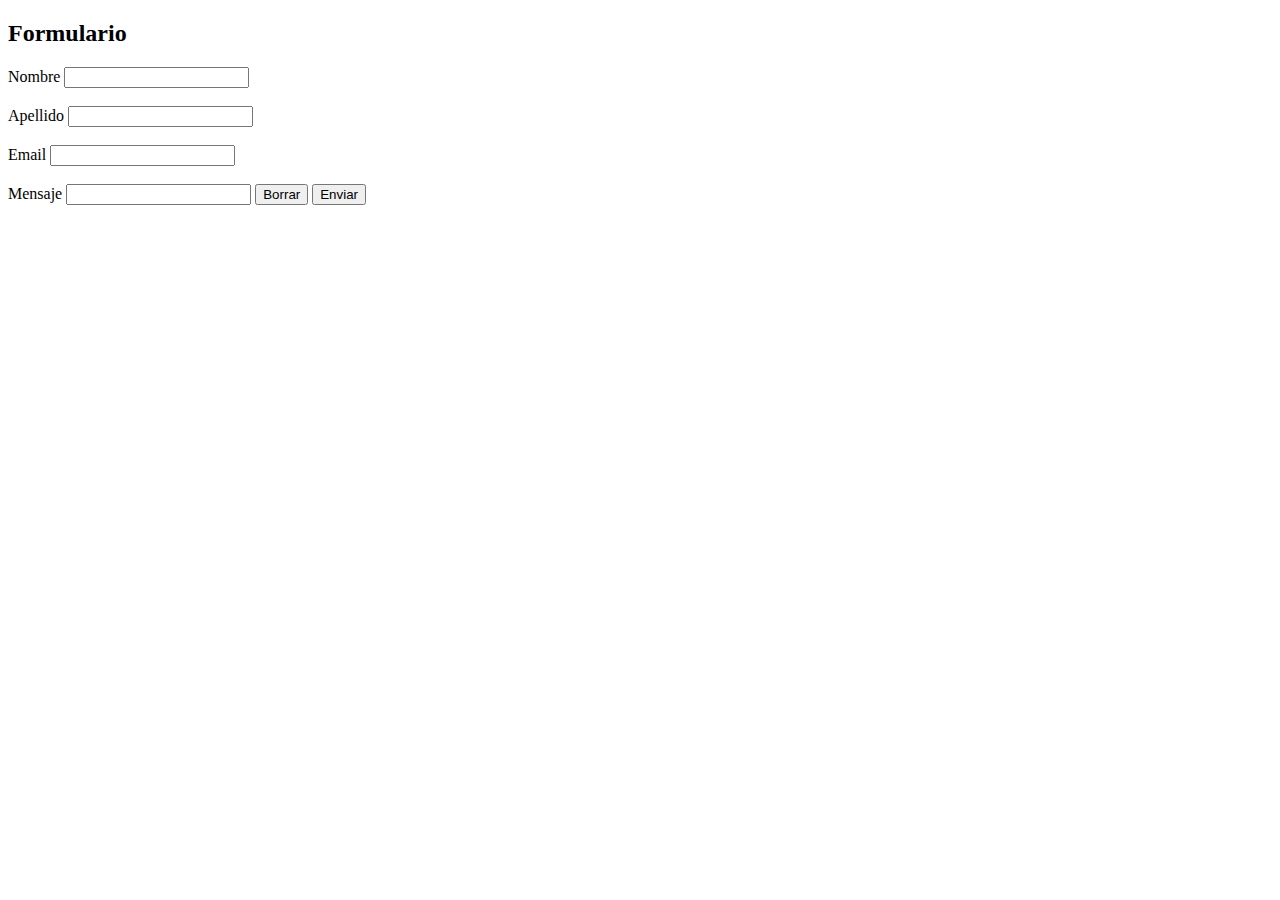
<file: Entrega/Encens/Contacto.html>
<!DOCTYPE html>
<html lang="es">
<head>
    <meta charset="UTF-8">
    <meta name="viewport" content="width=device-width, initial-scale=1.0">
    <title>Formulario de contacto</title>
</head>
<body>

    <header>
        
       
    </header>


    <main>

        <h2>Formulario</h2>




        <form action="Datos de contactos.html">

            <label for="">Nombre</label>

            <input type="text"> <br> <br>

            <label for="">Apellido</label>

            <input type="text">

            <br> <br>

            <label for="">Email</label>

            <input type="text"> <br> <br>

            <label for="">Mensaje</label>

            <input type="text">

            

            <input type="reset" value="Borrar">

            <input type="submit" value="Enviar"> 

            

            
        </form>

        
    </main>

    <footer>

        

        

        


    </footer>

    
</body>
</html>
</file>
